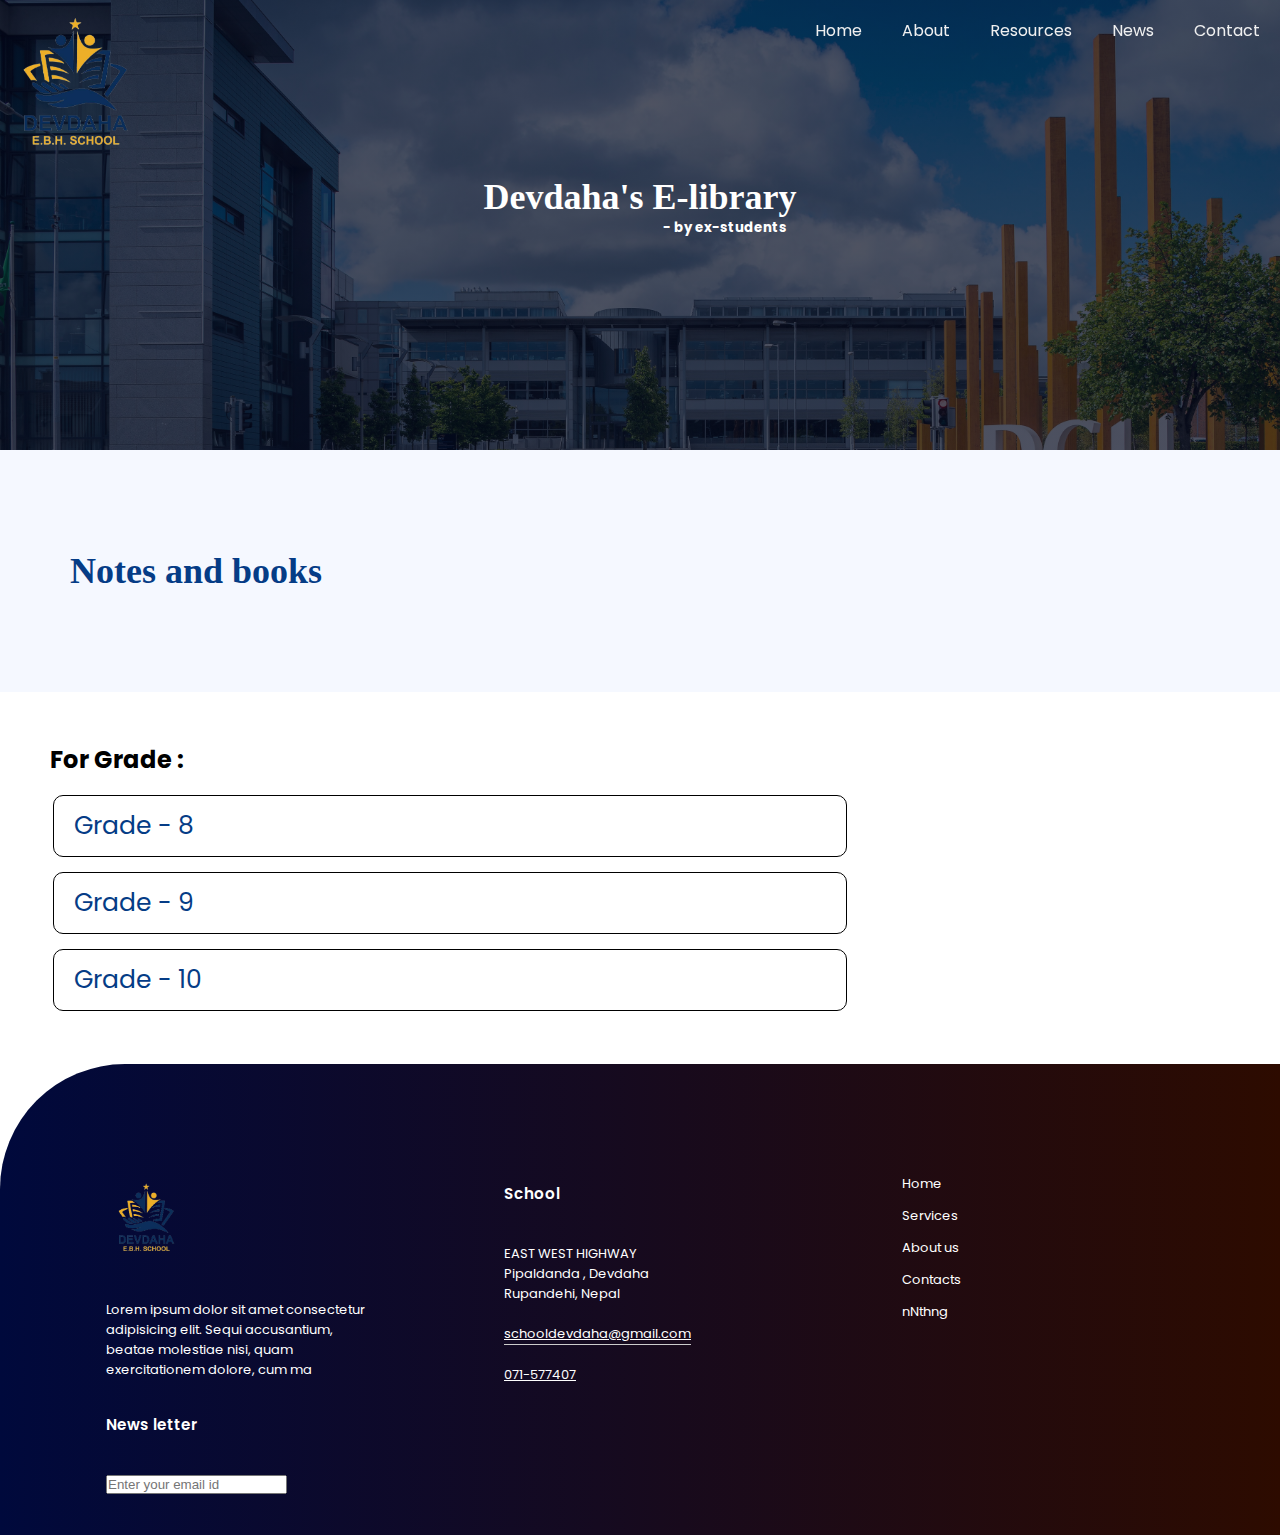
<file: main.html>
<!DOCTYPE html>
<html lang="en">
<head>
    <meta charset="UTF-8">
    <meta name="viewport" content="width=device-width, initial-scale=1.0">
    <title>College Website</title>
    <link rel="stylesheet" href="index.css">
</head>
<body>
    <section class="about" id="abt">
        <div class="logo"><img src="Logo.png" alt=""></div>
        <nav>
                
                <input type="checkbox" id="sidebar-active">
                <label for="sidebar-active" class="open-sidebar-button">
                  <svg xmlns="http://www.w3.org/2000/svg" height="32" viewBox="0 -960 960 960" width="32"><path d="M120-240v-80h720v80H120Zm0-200v-80h720v80H120Zm0-200v-80h720v80H120Z"/></svg>
                </label>
                <label id="overlay" for="sidebar-active"></label>
                <div class="links-container">
                  <label for="sidebar-active" class="close-sidebar-button">
                    <svg xmlns="http://www.w3.org/2000/svg" height="32" viewBox="0 -960 960 960" width="32"><path d="m256-200-56-56 224-224-224-224 56-56 224 224 224-224 56 56-224 224 224 224-56 56-224-224-224 224Z"/></svg>
                  </label>
            
                  <!-- NOT IN TUTORIAL: The <a> tags are linked to the subpages -->
                  <a class="home-link" href="index.html">Home</a> 
                  <a href="about.html">About</a> 
                  <a href="main.html">Resources</a>
                  <a href="news.html">News</a>
                  <a href="contact.html">Contact</a>
                  
                </div>
             
                
        </nav>
        <h1>Devdaha's E-library</h1>
        
        <h5>                 - by ex-students</h5>
        
    
    </section>
           <!-----------------  Contact  ------------------>
<div class="mns">
<div class="header1">
    <h1 class="res">Notes and books</h1>

</div>
<div class="bottm">
    <h2>For Grade : </h2>
        <div class="maingrid">
        <div class="gridb"><a href="grade8.html"><p>Grade - 8</p></a></div>
        <div class="gridb"><a href="grade9.html"><p>Grade - 9</p></a></div>
        <div class="gridb"><a href="grade10.html"><p>Grade - 10</p></a></div>
        
    </div>


</div>

</div>
<!------  footer  ----->
<section class="footer">

    <div class="frow">
        <div class="fcol">
            <img src="Logo.png" width="80px" >
            <P>Lorem ipsum dolor sit amet consectetur 
                adipisicing elit. Sequi accusantium, beatae molestiae nisi, quam exercitationem dolore, 
                cum ma</P>
        </div>
        <div class="fcol">
            <h3>School</h3>
            <p>EAST WEST HIGHWAY</p>
            <p>Pipaldanda , Devdaha</p>
            <P>Rupandehi, Nepal</P>
            <p class="email"><a href="mailto:schooldevdaha@gmail.com">schooldevdaha@gmail.com</a></p>
            <p><a href="tel:071-577407">071-577407</a></p>
        </div>
        <div class="fcol">
            <ul>
                <li><a href="#"></a>Home</li>
                <li><a href="#"></a>Services</li>
                <li><a href="#"></a>About us</li>
                <li><a href="#"></a>Contacts</li>
                <li><a href="#"></a>nNthng</li>

        </ul>
    </div>
        <div class="fcol">
            <h3>News letter</h3>
            <form>
                <input type="email" placeholder="Enter your email id" required>
            </form>
        </div>
    </div>
</section>
</body>
</html>
</file>
<file: index.css>
@import url('https://fonts.googleapis.com/css2?family=Poppins:ital,wght@0,100;0,200;0,300;0,400;0,500;0,600;0,700;0,800;0,900;1,100;1,200;1,300;1,400;1,500;1,600;1,700;1,800;1,900&display=swap');
@font-face {
    font-family: 'Libre Baskerville';
    src: url('https://fonts.googleapis.com/css2?family=Libre+Baskerville:ital,wght@0,400;0,700;1,400&display=swap') format('woff2'),
        
    /* You can specify additional font properties here, such as font-weight and font-style */
  }
  

/* index page */
  
* {
    margin: 0;
    padding: 0;
}
.logo img{
    top: 2px;
    left: 5px;
    width: 150px;
}
h1{
    font-family:'Libre Baskerville';
}
/* ------------ heading section */
.ed {
    min-height: 100vh;
    width: 100%;
    background-image: linear-gradient(rgba(4, 9, 30, 0.7), rgba(4, 9, 30, 0.7)), url(bgimg.jpeg);
    background-position: center;
    background-size: cover;
    position: relative;
}
nav{
    display: flex;
    justify-content: space-between;
    
}
.navigation-panel ul {
    list-style-type: none;
    padding: 0;
}

.navigation-panel ul li {
    display: inline;
    margin-right: 20px;
}

.navigation-panel a {
    text-decoration: none;
    color: #fff;
}

.navigation-panel a:hover {
    text-decoration: underline white;
    transition: 0.5s;
}
 
nav img{
    align-items: right;
    margin-top: 3px;
    
    

}
nav{
    flex: 1;
        
    text-align: right;
    
}
.textbox{
    width: 90%;
    color: #fff;
    position: absolute;
    top: 50%;
    left: 50%;
    transform: translate(-50%,50%);
    text-align: center;
}
.textbox h1{
    font-size: 61px;

}
.textbox p{
    margin: 10px 0 40px;
    font-size: 18px;
    color: #fff;
    


}
.btn{
    display: inline-block;
    text-decoration: none;
    color: #fff;
    border: 1px solid black;
    padding: 10px 31px;
    font-size: 13px;
    background: transparent;
    position: relative;
    cursor: pointer;
}
.btn:hover{
    border: 1px solid #f44336;
    background: #f44336;
    transition: 1s;
}
/*-------course-----*/
.course{
    width: 80%;
    margin: auto;
    text-align: center;
    padding-top: 100px;

}
h1{
    font-size: 36px;
    font-weight: 600;
}
p{
    color: #777;
    font-size: 14px;
    font-weight: 300px;
    line-height: 20px;
    padding: 10px;
    
}
.row{
    margin-top: 5%;
    display: flex;
    justify-content: space-between;
}
.coursecol{
    flex-basis: 31%;
    background: #fff9f8;
    border-radius: 10px;
    margin-bottom: 5%;
    box-sizing: border-box;
    transition: 1s;
}
h3{
    text-align: center;
    font-weight: 600;
    margin: 10px 0;
}
.coursecol:hover{
    box-shadow: o o 20px 0px rgba(0,0,0,0.2);
}

/*-scool*/
.scool{
    width: 100%;
  overflow: hidden;
}
.scool h1{
    margin-top: 30PX;
    margin-bottom: 5PX;
    text-align: center;
    color: rgb(255, 81, 0);
}
.scoolcol img{
    width: 500PX;
    border-radius: 10px;
    margin-left: 3px;
    float: left; 
  margin-right: 10px
}
.layer p{
  float: right;
  text-align: justify; 
  overflow: hidden;
  margin: 100px;
  box-sizing: border-box;
  border-width: 100px;
  font-weight: 400;
  font-size: large
}



/*-----------Facilities------*/

.facilities{
    width:80%;
    margin: auto;
    text-align: center;
    padding-top: 100px;


}
.facicol{
    flex-basis: 31%;
    border-radius: 10px;
    margin-bottom: 5%;
    text-align: left;

}
.facicol img{
    width: 100%;
    border-radius: 10px;
}
.LIB{
    width: fit-content;
    
}
.facicol p{
    padding: 0;
}
.facicol h3{
    margin-top: 17px;
    text-align: left;
}


/*-----------testimonilas------*/

.testimonials{
    width: 80%;
    margin: auto;
    padding-top: 100px;
    text-align: center;

}
.testcol{
    flex-basis: 44%;
    border-radius: 10px;
    margin-bottom: 5%;
    text-align: left;
    background: #FFF3F2;
    padding: 25px;
    cursor: pointer;
    display: flex;
}
.testcol img{
    height: 40px;
    margin-left: 5px;
    margin-right: 30px;
    border-radius: 50%;
}
.testcol p{
    padding: 0;

}
.testcol h3{
    margin-top:15px;
    text-align: center;
}

/*-----------call to action------*/

.cta{
    margin: 100px auto;
    width: 80%;
    background-image:url(1_20231018_152109_0000.png);
    background-position: center;
    background-size: cover;
    border-radius: 10px;
    text-align: center;
    padding: 100px 0;

}
.cta h1{
    color: #fff;
    margin-bottom: 40px;
    padding: 0;
}


  
/*-----------     about section    ------*/
.about{
    height: 50vh;
    width:100%;
    background-image: linear-gradient(rgba(4, 9, 30, 0.7), rgba(4, 9, 30, 0.7)), url(Uni2.jpg);

    background-position: center;
    background-size: cover;

    color: #fff;
}
.about h1{
    text-align: center;
}
.content{
    width: 80%;
    margin: auto;
    padding-top: 50px;
    padding-bottom: 50px;
}
.logo{
    top: 0;
    left: 0;
}
.coln{
    
    flex-basis:48%;
    padding: 30px 2px;

}
.coln img{
    width: 100%;

}
.coln h1{
    padding-top: 0;

}
.coln p{
    padding: 15px 0 25px;

}
.po{
    border: 1px solid #f44336;
    background: transparent;
    color: #f44336;
}
.po:hover{
    color: #fff;
}

/*-------------------team{about us]------------*/


.team h1{
    text-align: center;
    color: #f44336;
    margin-top: 5px;
    padding: 4px;
}

.team p{
    text-align: center;
    font-weight: 500;
}
.team h3{
    margin-top: 5px;
    padding: 3px;
}

/*----------------footer--------------------*/


.footer{
    width: 100%;
    position: relative;
    bottom: 0;
    background: linear-gradient(to right,#00093c, #2d0b00);
    color: #fff;
    padding: 100px 0 30px;
    border-top-left-radius: 125px;
    font-size: 13px;
    line-height: 20px;
}
.footer p{
    color: #fff;
    font-size: 13px;
    font-weight: normal;
    line-height: 20px;
    padding: 0;
}
 .frow{
    width: 85%;
    margin: auto;
    display: flex;
    flex-wrap: wrap;
    align-items: flex-start;
    justify-content: space-between;
}
.fcol{
    flex-basis: 25%;
    padding: 10px;
}
.footer img{
    width: 80px;
    margin-bottom: 30px;
}
.fcol h3{
    width: fit-content;
    margin-bottom: 40px;
    position: 40px;
    position: relative;
}
.email{
    width: fit-content;
    border-bottom: 1px solid #ccc;
    margin: 20px;
    margin-left: 0;
}
.footer ul li{
    list-style: none;
    margin-bottom: 12px;
}
.footer ul li a{
    text-decoration: none;
    color: white;
}
.footer a{
    text-decoration: underline;
    color: white;
}
.footer a:hover{
    color: red;
}



/*-------------------- contact --------------------*/

.cont{
    
    height: 50vh;

    align-items: center;

}
.cont h1{
    text-align: center;
    padding: 50px;

}
.cont img{
    align-items: center;
    padding: 10px;
    margin-left: 100px;



}
.cont p{
    text-align: center;
    
}


/*----------------------------- library---------------------------*/


.head h1{
    margin-top: 20px;
    padding: 10px;
    text-align: center;
    
}
.library{
    display: flex;
    flex-wrap: wrap;
    justify-content: space-around;
    padding: 20px;
    margin-bottom: 50px;
    background-color: #F5F5F5;
    
}

.book {
    text-align: center;
    width: 100%;
    margin: 6px;
    padding: 9px;
    background-color: white;
    box-shadow: 0 0 10px rgba(0, 0, 0, 0.1);
    border: 2px solid black;
    flex-basis: calc(33% - 20px);
    border-radius: 10px ;
    transition: transform 0.3s;
    display: flex;
    
}

.book:hover {
    transform: scale(1.05);
}

.book img {
    width: 150px;
    height: auto;
    border-radius: 5px;
    align-items: center;
}

.btn2 {

    background-color: #3498db;
    color: white;
    padding: 10px 20px;
    border: none;
    border-radius: 5px;
    transition: transform 0.3s ease;
    }
      
.btn2:hover {
    transform: scale(1.1);
    }
.separator {
    width: 2px;
    background-color: #ccc;
    cursor: ew-resize; /* Cursor changes to indicate resize */
    }
      




/*---------------------------- notess_____________*/

.mns{
    width: 100vh;
}
.header1{ background-color: #f5f8ff;
width: 300%;}

.header1 h1{
    color: #053c86;
    margin-left: 70px;
   
    padding-top: 100px;
    padding-bottom: 100px;
   
}
.bottm{
   padding: 50px;
    
    
}
.bottm h3{
    color: #053c86;
    margin-left: 60px;

}
.maingrid{
    font-size: 50px;
    display: grid;
    padding :3px;
}
.gridb{

    margin-top: 15px;
    padding: 10px;
    border: 1px solid black;
    border-radius: 10px;
    
}
.gridb a{
    text-decoration:none ;
    
    font-size: 25px;
}


.gridb p{
    font-size: 25px;
    color: #053c86 ;
    transition: 0.5s;
}
.gridb :hover{
    text-decoration: underline;

    
}
.maingrid :hover{
    box-shadow: 0 0 10px rgba(0, 0, 0, 0.5);
    background-color: #f5f8ff;
}
.fa{
    display: none;
}

.about h5{
    text-align: center;
    margin-left: 170px;
}
/*----------------*/
@media(max-width: 700px){
    /* main index page */
    .logo img{
        width: 100px;
    }
    .textbox h1{
        font-size: 20px;
    }
    .textbox p {
        font-size: 15px;

    }
    .navigation-panel ul li{
        display: block;
        margin-top: 5px;
    }
    

    .scool h1{
        font-size: 20px;
    }
    .row{
        display: block;
    }
    .layer p{
        float: none;
        text-align: none; 
        overflow: hidden;
        margin: 10px;
        box-sizing: border-box;
        border-width: 100px;
        font-weight: 400;
        font-size: large;
    }
    .course h1{
        font-size: 35px;
    }
    /* adjusting testimonials responsiveness*/
    
    .testcol img{
        margin-right: 7px
    }


    /* -----------  about section */

    .about h1{
        margin-top: 75px;
        
    }
    /*-------- resources section*/
    .mns{
        max-width: fit-content; /* fixing the overflow*/
    }

    .maingrid{
        width: 280px;
        font-size: 25px;
        max-width: 100%;
       
    }
    .header1{
        max-width: 100%;
    }
    .header1 h1{
        text-align: center;
        margin-left: 0;
        padding: 80px;
        width: fit-content;
   
       
    }
    

        
    
    
    
}




/*---------- navigation*/


:root{
  --color-1: #0f1016;
  --text-color: #f0f0f0;
  --accent-color: #006aff;
}
*{
  margin: 0;
  padding: 0;
}
html{
  
  font-family: Poppins, Segoe UI, Tahoma, sans-serif;
}
nav{
  height: 60px;
  background-color: transparent;
  display: flex;
  justify-content: flex-end;
  align-items: center;
  position: fixed; /* Fixed position */
  top: 0; /* Position at the top of the viewport */
  right: 0;
  
}
.links-container{
  height: 100%;
  width: 100%;
  display: flex;
  flex-direction: row;
  align-items: center;
  
}
nav a{
  height: 100%;
  padding: 0 20px;
  display: flex;
  align-items: center;
  text-decoration: none;
  color: var(--text-color);
}
nav a:hover{
  background-color: var(--accent-color);
}
nav .home-link{
  margin-right: auto;
}
nav svg{
  fill: var(--text-color);
}
#sidebar-active{
  display: none;
}
.open-sidebar-button, .close-sidebar-button{
  display: none;
}
@media(max-width: 700px){
  .links-container{
    flex-direction: column;
    align-items: flex-start;

    position: fixed;
    top: 0;
    right: -100%;
    z-index: 10;
    width: 300px;

    background-color: #f44336;
    box-shadow: -5px 0 5px rgba(0, 0, 0, 0.25);
    transition: 0.75s ease-out;
  }
  nav a{
    box-sizing: border-box;
    height: auto;
    width: 400px;
    padding: 20px 30px;
    justify-content: flex-start;
  }
  .open-sidebar-button, .close-sidebar-button{
    padding: 20px;
    display: block;
  }
  #sidebar-active:checked ~ .links-container{
    right: 0;
  }
  #sidebar-active:checked ~ #overlay{
    height: 100%;
    width: 100%;
    position: fixed;
    top: 0;
    left: 0;
    z-index: 9;
  }
}
</file>
